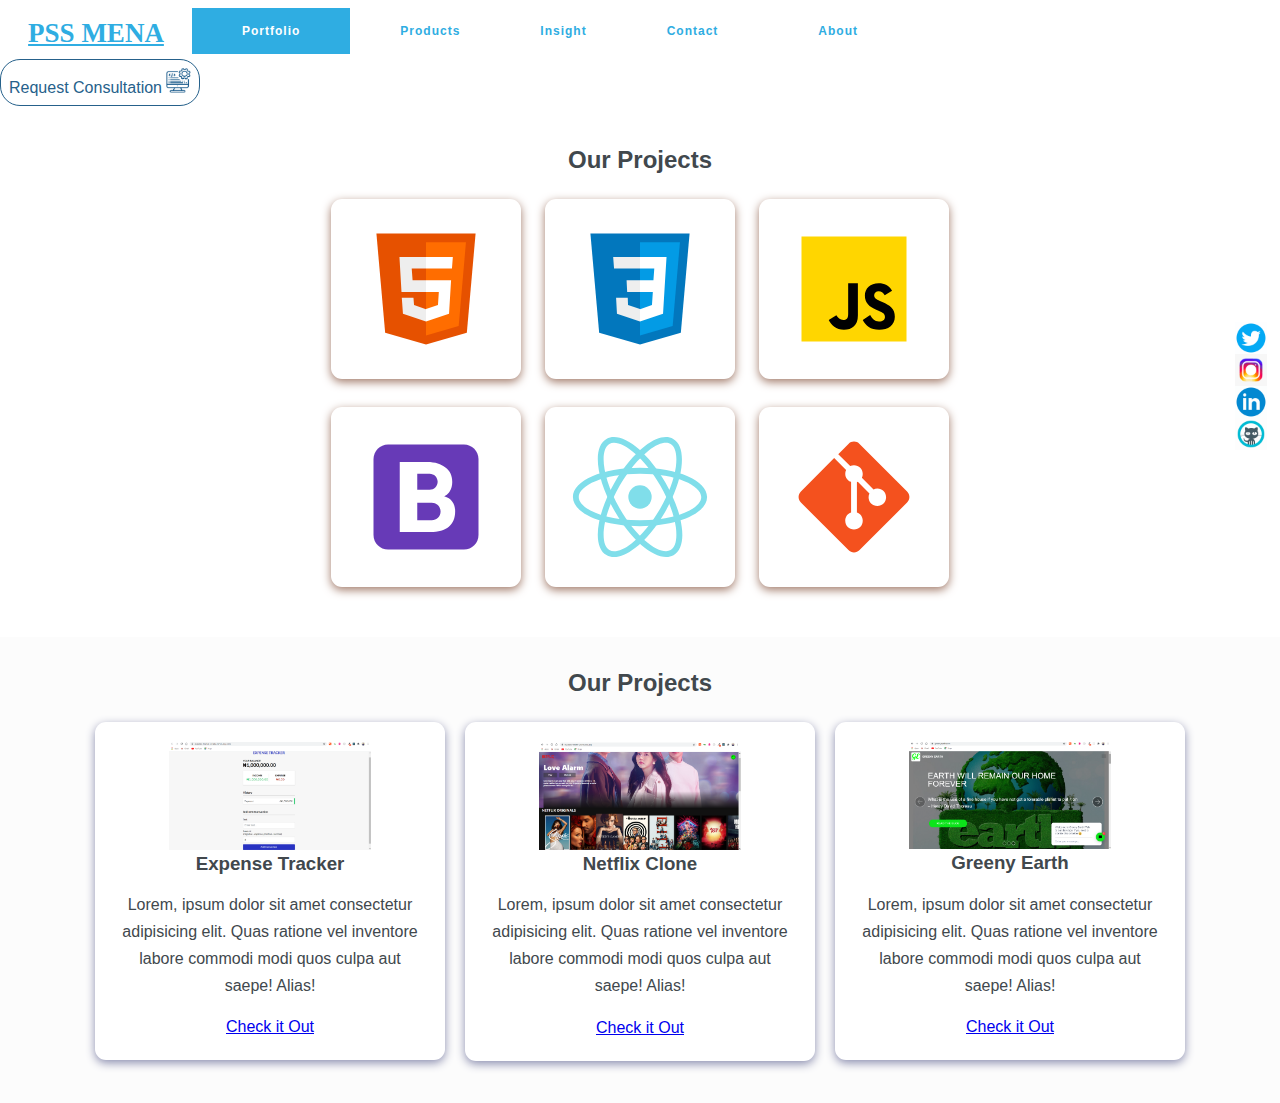
<file: index.html>
<html lang="en">
<head>
    <meta charset="UTF-8">
    <meta name="viewport" content="width=device-width, initial-scale=1.0">
    <script src="https://code.jquery.com/jquery-3.5.1.min.js"></script>
    <link rel="stylesheet" href="assets/css/styles.css" />

    <title>Document</title>
    <style>
       
/* body{
  background:#2fade2;
} */
header{ 
  position:relative;
  width:100%;
  background:#fff;
}
.logo{
  position:relative;
  z-index:123;
  padding:10px;
  font:18px verdana;
  color:#000;
  float:left;
  width:15%;
  text-align: center;
}
.logo a{color:#2fade2;}
nav{
  position:relative;
  width: 100%;
  margin:0 auto;
}
#pn_menu,#pn_menu ul,#pn_menu ul li,#pn_menu ul li a,#pn_menu #head-mobile{
  border:0;list-style:none;line-height:1;display:block;position:relative;
  -webkit-box-sizing:border-box;-moz-box-sizing:border-box;
  box-sizing:border-box;
}
#pn_menu:after,#pn_menu > ul:after{ content:".";display:block;clear:both;visibility:hidden;line-height:0;height:0;
}
#pn_menu #head-mobile{display:none}
#pn_menu{
  font-family:sans-serif;
  background:#fff;
}
#pn_menu > ul > li{float:left}
#pn_menu > ul > li > a{
  padding:17px 50px;
  font-size:12px;
  letter-spacing:1px;
  text-decoration:none;
  color: #2fade2;
  font-weight:700;
}
#pn_menu > ul > li:hover > a,#pn_menu ul li.active a{color:#fff}
#pn_menu > ul > li:hover,#pn_menu ul li.active:hover,
#pn_menu ul li.active,#pn_menu ul li.has-sub.active:hover {
  background: #2fade2 !important;
  -webkit-transition:background .3s ease;
  -ms-transition:background .3s ease;
  transition:background .3s ease;
}
#pn_menu > ul > li.has-sub > a{padding-right:30px}
/* #pn_menu > ul > li.has-sub > a:after {
  position:absolute;top:22px;right:11px;width:8px;height:2px;
  display:block;background:#ddd;content:''
}
#pn_menu > ul > li.has-sub > a:before{
  position:absolute;top:19px;right:14px;display:block;width:2px;
  height:8px;background:#ddd;content:'';-webkit-transition:all .25s ease;
  -ms-transition:all .25s ease;transition:all .25s ease
} */
#pn_menu > ul > li.has-sub:hover > a:before{top:23px;height:0}
#pn_menu ul ul{position:absolute;left:-9999px}
#pn_menu ul ul li{
  height:0;
  -webkit-transition:all .25s ease;
  -ms-transition:all .25s ease;
  background: #fff;
  transition:all .25s ease
}
#pn_menu ul ul li:hover{}
#pn_menu li:hover > ul{left:auto}
#pn_menu li:hover > ul > li{
  height:auto;
  /* height:35px  */
}
#pn_menu ul ul ul{margin-left:100%;top:0}
#pn_menu ul ul li a{
  border-bottom:1px solid rgba(150,150,150,0.15);
  padding:11px 15px;
  /* width:170px;  */
  font-size:12px;
  text-decoration:none;
  color: #000;
  font-weight:400;
}
#pn_menu ul ul li:last-child > a,#pn_menu ul ul li.last-item > a{ 
  border-bottom:0 
}
#pn_menu ul ul li:hover > a,#pn_menu ul ul li a:hover {
  color:#000;
}
#pn_menu ul ul li.has-sub > a:after{position:absolute;top:16px;right:11px;width:8px;height:2px;display:block;background:#ddd;content:''}
#pn_menu ul ul li.has-sub > a:before{position:absolute;top:13px;right:14px;display:block;width:2px;height:8px;background:#ddd;content:'';-webkit-transition:all .25s ease;-ms-transition:all .25s ease;transition:all .25s ease}
#pn_menu ul ul > li.has-sub:hover > a:before{top:17px;height:0}
#pn_menu ul ul li.has-sub:hover,#pn_menu ul li.has-sub ul li.has-sub ul li:hover{background:#363636;}
#pn_menu ul ul ul li.active a{border-left:1px solid #333}
#pn_menu > ul > li.has-sub > ul > li.active > a,#pn_menu > ul ul > li.has-sub > ul > li.active> a{border-top:1px solid #333}

@media screen and (max-width:1000px){
.logo{position:absolute;top:0;left: 0;width:100%;height:46px;text-align:center;padding:10px 0 0 0 ;float:none}
.logo2{display:none}
nav{width:100%;}
#pn_menu{width:100%}
#pn_menu ul{width:100%;display:none}
#pn_menu ul li{width:100%;border-top:1px solid #9e9e9e42}
#pn_menu ul li:hover{background:#363636;}
#pn_menu ul ul li,#pn_menu li:hover > ul > li{height:auto}
#pn_menu ul li a,#pn_menu ul ul li a{width:100%;border-bottom:0}
#pn_menu > ul > li{float:none}
#pn_menu ul ul li a{padding-left:25px}
#pn_menu ul ul li{background:#333!important;}
#pn_menu ul ul li:hover{background:#363636!important}
#pn_menu ul ul ul li a{padding-left:35px}
#pn_menu ul ul li a{color:#ddd;background:none}
#pn_menu ul ul li:hover > a,#pn_menu ul ul li.active > a{color:#fff}
#pn_menu ul ul,#pn_menu ul ul ul{
  position:relative;left:0;width:100%;margin:0;text-align:left
}
#pn_menu > ul > li.has-sub > a:after,#pn_menu > ul > li.has-sub > a:before,#pn_menu ul ul > li.has-sub > a:after,#pn_menu ul ul > li.has-sub > a:before{display:none}
#pn_menu #head-mobile{display:block;padding:23px;color:#ddd;font-size:12px;font-weight:700}
.button{width:55px;height:46px;position:absolute;right:0;top:0;cursor:pointer;z-index: 12399994;}
.button:after{position:absolute;top:22px;right:20px;display:block;height:4px;width:20px;border-top:2px solid #dddddd;border-bottom:2px solid #dddddd;content:''}
.button:before{-webkit-transition:all .3s ease;-ms-transition:all .3s ease;transition:all .3s ease;position:absolute;top:16px;right:20px;display:block;height:2px;width:20px;background:#ddd;content:''}
.button.menu-opened:after{-webkit-transition:all .3s ease;-ms-transition:all .3s ease;transition:all .3s ease;top:23px;border:0;height:2px;width:19px;background:#fff;-webkit-transform:rotate(45deg);-moz-transform:rotate(45deg);-ms-transform:rotate(45deg);-o-transform:rotate(45deg);transform:rotate(45deg)}
.button.menu-opened:before{top:23px;background:#fff;width:19px;-webkit-transform:rotate(-45deg);-moz-transform:rotate(-45deg);-ms-transform:rotate(-45deg);-o-transform:rotate(-45deg);transform:rotate(-45deg)}
#pn_menu .submenu-button{position:absolute;z-index:99;right:0;top:0;display:block;border-left:1px solid #9e9e9e42;height:46px;width:46px;cursor:pointer}
#pn_menu .submenu-button.submenu-opened{background:#262626}
#pn_menu ul ul .submenu-button{height:34px;width:34px}
#pn_menu .submenu-button:after{position:absolute;top:22px;right:19px;width:8px;height:2px;display:block;background:#9e9e9e42;content:''}
#pn_menu ul ul .submenu-button:after{top:15px;right:13px}
#pn_menu .submenu-button.submenu-opened:after{background:#fff}
#pn_menu .submenu-button:before{position:absolute;top:19px;right:22px;display:block;width:2px;height:8px;background:#9e9e9e42;content:''}
#pn_menu ul ul .submenu-button:before{top:12px;right:16px}
#pn_menu .submenu-button.submenu-opened:before{display:none}
#pn_menu ul ul ul li.active a{border-left:none}
#pn_menu > ul > li.has-sub > ul > li.active > a,#pn_menu > ul ul > li.has-sub > ul > li.active > a{border-top:none}
}

















@media only screen and (max-width: 767px){
.dslc-col, .dslc-no-columns-spacing .dslc-col {
    margin-bottom: 0px !important;
}}
@media only screen and (max-width: 767px){
.dslc-col, .dslc-no-columns-spacing .dslc-col {
    width: 100%;
    margin: 0;
    margin-bottom: 30px;
    min-width: 0px;
}}
.dslc-first-col {
    clear: both;
}
.dslc-4-col {
    width: 31.91489%;
}
.dslc-col {
    display: block;
    float: left;
    margin-right: 2.12766%;
    min-height: 1px;
}
div, dl, dt, dd, ul, ol, li, h1, h2, h3, h4, h5, h6, pre, form, p, blockquote, th, td {
    margin: 0;
    padding: 0;
}
*, *:before, *:after {
    box-sizing: border-box;
}
user agent stylesheet
div {
    display: block;
}
.site {
    font-size: 17px;
}
body, body .dslc-module-front {
    font-family: 'Rubik', Helvetica,Arial,'DejaVu Sans','Liberation Sans',Freesans,sans-serif;
    line-height: 27px;
    font-weight: 300;
    color: rgb(65, 72, 77);
}





.bootstrap_style_drophead_search {
    padding: 0.5rem;
    background-color: white;
    color: #26618B;
    border-color: #26618B;
    font-weight: 400;
    text-align: center;
    font-size: 1rem;
    border-radius: 20px;
    border: 0.5px solid #26618B;
}



.bootstrap_style_drophead_search:hover {
    padding: 0.5rem;
    background-color:  #26618B;
    color: white;
    border-color: #26618B;
    font-weight: 400;
    text-align: center;
    font-size: 1rem;
    border-radius: 20px;
    border: 0.5px solid #26618B;
}



    </style>
</head>
<body>
   <header>
  <nav id='pn_menu'>
    <div class="logo">
      <a href="/">
        <h2>PSS MENA</h2>
<!--         <img src="images/logo.png" alt="" title="" width="100" /> -->
      </a>
    </div>
    <div id="head-mobile"></div>
    <div class="button"></div>
    
    <ul class="main_menu" style="margin-top: 0.5rem;">

      <li class='active'><a href='#'>Portfolio</a></li>
      <li>
        <a href='#'>Products</a>
        <ul>
          <li>
            <a href='#'>Consumer spending up; business investment and exports downConsumer spending up; business investment and exports downConsumer spending up; business investment and exports downConsumer spending up; business investment and exports downConsumer spending up; business investment and exports down</a>
          </li>
          <!-- <li><a href='#'>Product 2</a>
                 <ul>
                    <li><a href='#'>Sub Product</a></li>
                    <li><a href='#'>Sub Product</a></li>
                 </ul>
              </li> -->
        </ul>
      </li>
      <li>
        <a href='#'>Insight</a>
        <ul>
          <li>
            <a href='#'>Consumer spending up; business investment and exports downConsumer spending up; business investment and exports downConsumer spending up; business investment and exports downConsumer spending up; business investment and exports downConsumer spending up; business investment and exports down</a>
          </li>
        </ul>
      </li>
      <li><a href='#'>Contact</a></li>
      <li><a href='#'>About</a></li>
    </ul>
  </nav>
</header>





<button class="bootstrap_style_drophead_search">
    Request Consultation
    <!-- <svg xmlns="http://www.w3.org/2000/svg" width="16" height="16" fill="currentColor" class="bi bi-search-heart" viewBox="0 0 16 16">
        <path d="M6.5 4.482c1.664-1.673 5.825 1.254 0 5.018-5.825-3.764-1.664-6.69 0-5.018Z"></path>
        <path d="M13 6.5a6.471 6.471 0 0 1-1.258 3.844c.04.03.078.062.115.098l3.85 3.85a1 1 0 0 1-1.414 1.415l-3.85-3.85a1.007 1.007 0 0 1-.1-.115h.002A6.5 6.5 0 1 1 13 6.5ZM6.5 12a5.5 5.5 0 1 0 0-11 5.5 5.5 0 0 0 0 11Z"></path>
    </svg> -->


    <img src="assets/images/butimage.png" alt="" height="25" width="25" title="">
</button>



<section class="skills" id="skills">
    <h2 class="skill-header">Our Projects</h2>

    <div class="skills-wrapper">
      <div class="first-set animate__animated animate__pulse">
        <img
          src="assets/icons/icons8-html-5.svg"
          alt=""
          loading="lazy"
          class="icon icon-card"
        />
        <img
          src="assets/icons/icons8-css3.svg"
          alt=""
          loading="lazy"
          class="icon icon-card"
        />
        <img
          src="assets/icons/icons8-javascript.svg"
          alt=""
          loading="lazy"
          class="icon icon-card"
        />
      </div>

      <div class="second-set animate__animated animate__pulse">
        <img
          src="assets/icons/icons8-bootstrap.svg"
          alt=""
          loading="lazy"
          class="icon icon-card"
        />
        <img
          src="assets/icons/icons8-react-native.svg"
          alt=""
          loading="lazy"
          class="icon icon-card"
        />
        <a href="https://www.linkedin.com/in/ahmed-elsherif-275357120/">
        <img
          src="assets/icons/icons8-git.svg"
          alt=""
          loading="lazy"
          class="icon icon-card"
        />
        </a>
      </div>
    </div>
  </section>

  <!-- Projects section -->
  <section class="projects" id="projects">
    <h2 class="projects-title">Our Projects</h2>
    <div class="projects-container">
      <div class="project-container project-card">
        <img
          src="assets/images/expenseTracker.png"
          alt="expense-tracker"
          loading="lazy"
          class="project-pic"
        />
        <h3 class="project-title">Expense Tracker</h3>
        <p class="project-details">
          Lorem, ipsum dolor sit amet consectetur adipisicing elit. Quas
          ratione vel inventore labore commodi modi quos culpa aut saepe!
          Alias!
        </p>
        <a href="#" target="_blank" class="project-link">Check it Out</a>
      </div>
      <div class="project-container project-card">
        <img
          src="assets/images/netflixClone.png"
          alt="netflic-clone"
          loading="lazy"
          class="project-pic"
        />
        <h3 class="project-title">Netflix Clone</h3>
        <p class="project-details">
          Lorem, ipsum dolor sit amet consectetur adipisicing elit. Quas
          ratione vel inventore labore commodi modi quos culpa aut saepe!
          Alias!
        </p>
        <a href="#" target="_blank" class="project-link">Check it Out</a>
      </div>
      <div class="project-container project-card">
        <img
          src="assets/images/greenyEarth.png"
          alt="greeny-earth"
          loading="lazy"
          class="project-pic"
        />
        <h3 class="project-title">Greeny Earth</h3>
        <p class="project-details">
          Lorem, ipsum dolor sit amet consectetur adipisicing elit. Quas
          ratione vel inventore labore commodi modi quos culpa aut saepe!
          Alias!
        </p>
        <a href="#" target="_blank" class="project-link">Check it Out</a>
      </div>
    </div>
  </section>







  
<div class="socials">
    <a href="#" target="_blank"
      ><img
        src="assets/icons/icons8-twitter-circled.gif"
        alt="Twitter"
        loading="lazy"
        class="socicon"
    /></a>
    <a href="https://www.instagram.com/ahmed_oranos/" target="_blank"
      ><img
        src="assets/icons/icons8-instagram.gif"
        alt="Instagram"
        loading="lazy"
        class="socicon"
    /></a>
    <a href="#" target="_blank"
      ><img
        src="assets/icons/icons8-linkedin-circled.gif"
        alt="Linkedin"
        loading="lazy"
        class="socicon"
    />
    </a>
    <a href="https://www.linkedin.com/in/ahmed-elsherif-275357120/" target="_blank"
      ><img src="assets/icons/icons8-github.gif" alt="Github" class="socicon"
    />
    </a>
  </div>























<script>
    (function($) {
$.fn.menumaker = function(options) {
var pn_menu = $(this), settings = $.extend({
 format: "dropdown",
 sticky: false
}, options);
return this.each(function() {
 $(this).find(".button").on('click', function(){
   $(this).toggleClass('menu-opened');
   var mainmenu = $(this).next('ul');
   if (mainmenu.hasClass('open')) {
     mainmenu.slideToggle().removeClass('open');
   }
   else {
     mainmenu.slideToggle().addClass('open');
     if (settings.format === "dropdown") {
       mainmenu.find('ul').show();
     }
   }
 });
 pn_menu.find('li ul').parent().addClass('has-sub');
multiTg = function() {
   pn_menu.find(".has-sub").prepend('<span class="submenu-button"></span>');
   pn_menu.find('.submenu-button').on('click', function() {
     $(this).toggleClass('submenu-opened');
     if ($(this).siblings('ul').hasClass('open')) {
       $(this).siblings('ul').removeClass('open').slideToggle();
     }
     else {
       $(this).siblings('ul').addClass('open').slideToggle();
     }
   });
 };
 if (settings.format === 'multitoggle') multiTg();
 else pn_menu.addClass('dropdown');
 if (settings.sticky === true) pn_menu.css('position', 'fixed');
resizeFix = function() {
var mediasize = 1000;
   if ($( window ).width() > mediasize) {
     pn_menu.find('ul').show();
   }
   if ($(window).width() <= mediasize) {
     pn_menu.find('ul').hide().removeClass('open');
   }
 };
 resizeFix();
 return $(window).on('resize', resizeFix);
});
};
})(jQuery);

(function($){
$(document).ready(function(){
$("#pn_menu").menumaker({
 format: "multitoggle"
});
});
})(jQuery);


</script>
</body>
</html>
</file>
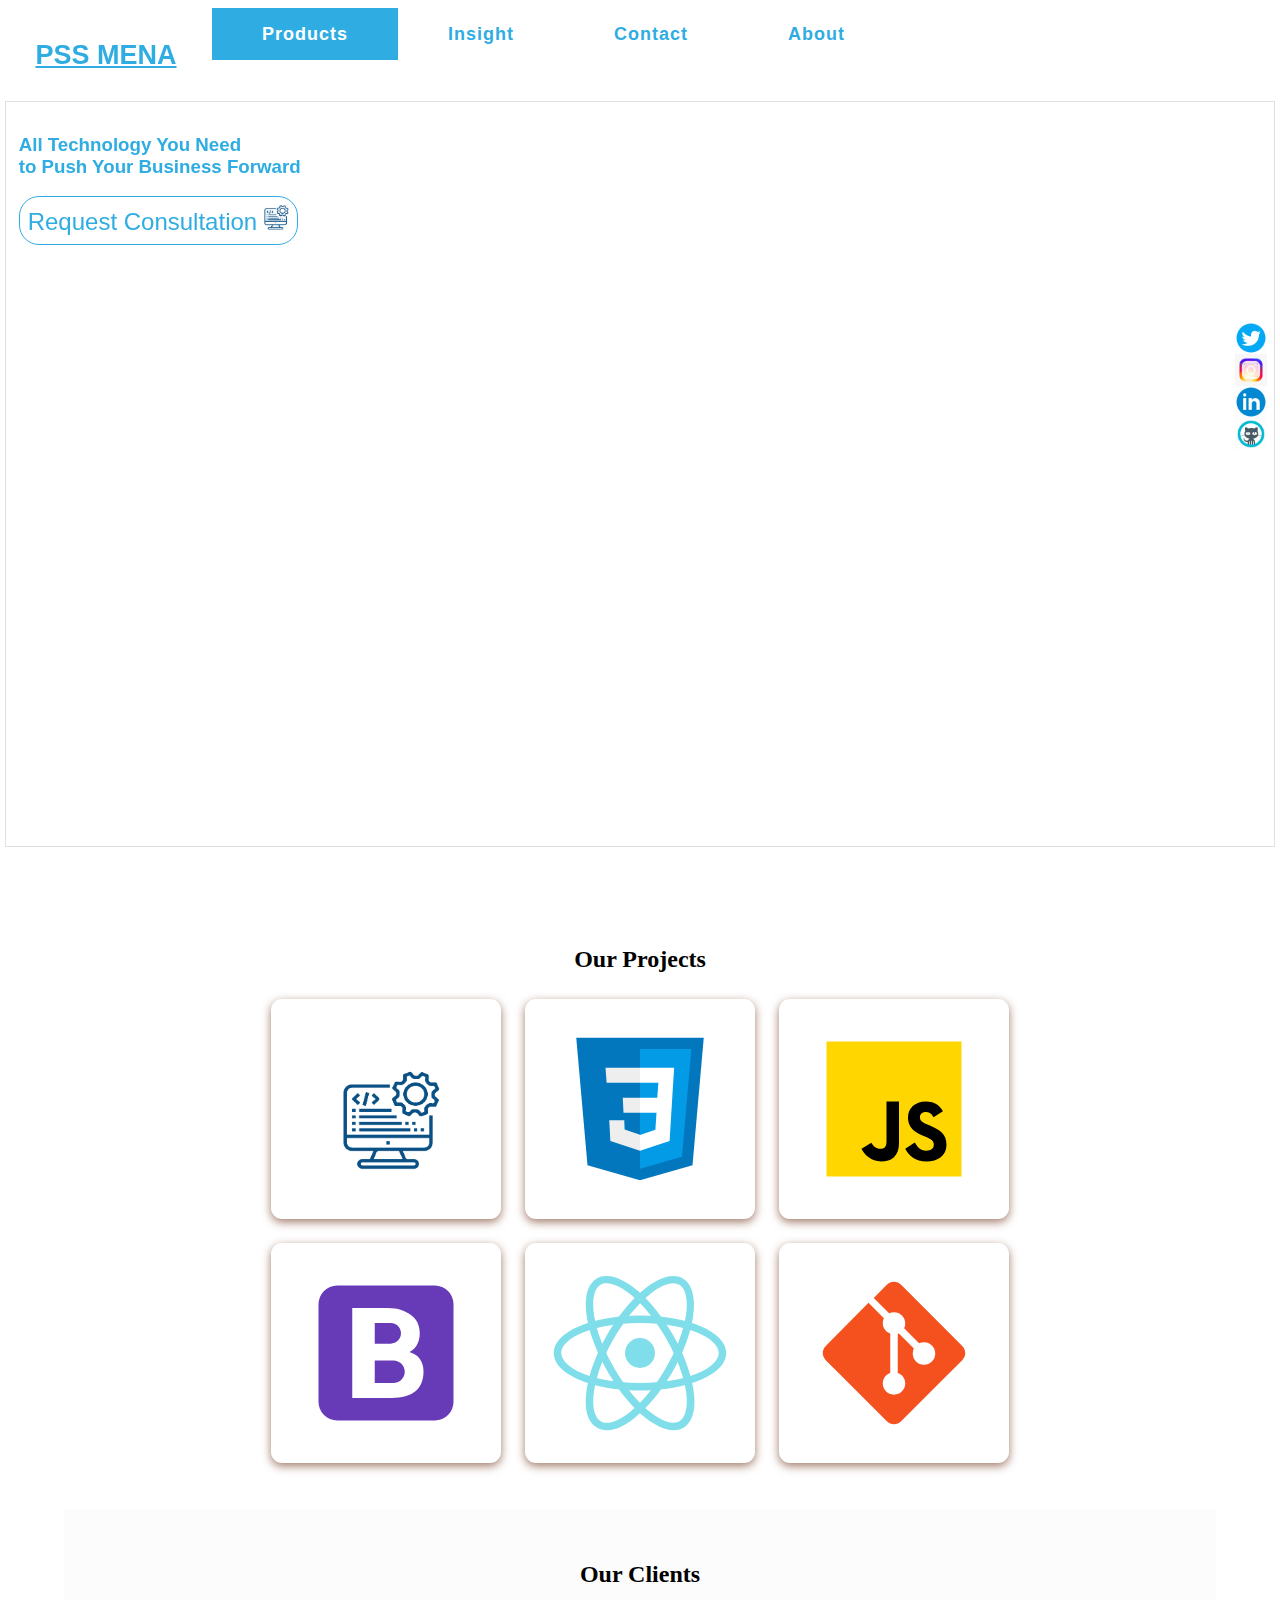
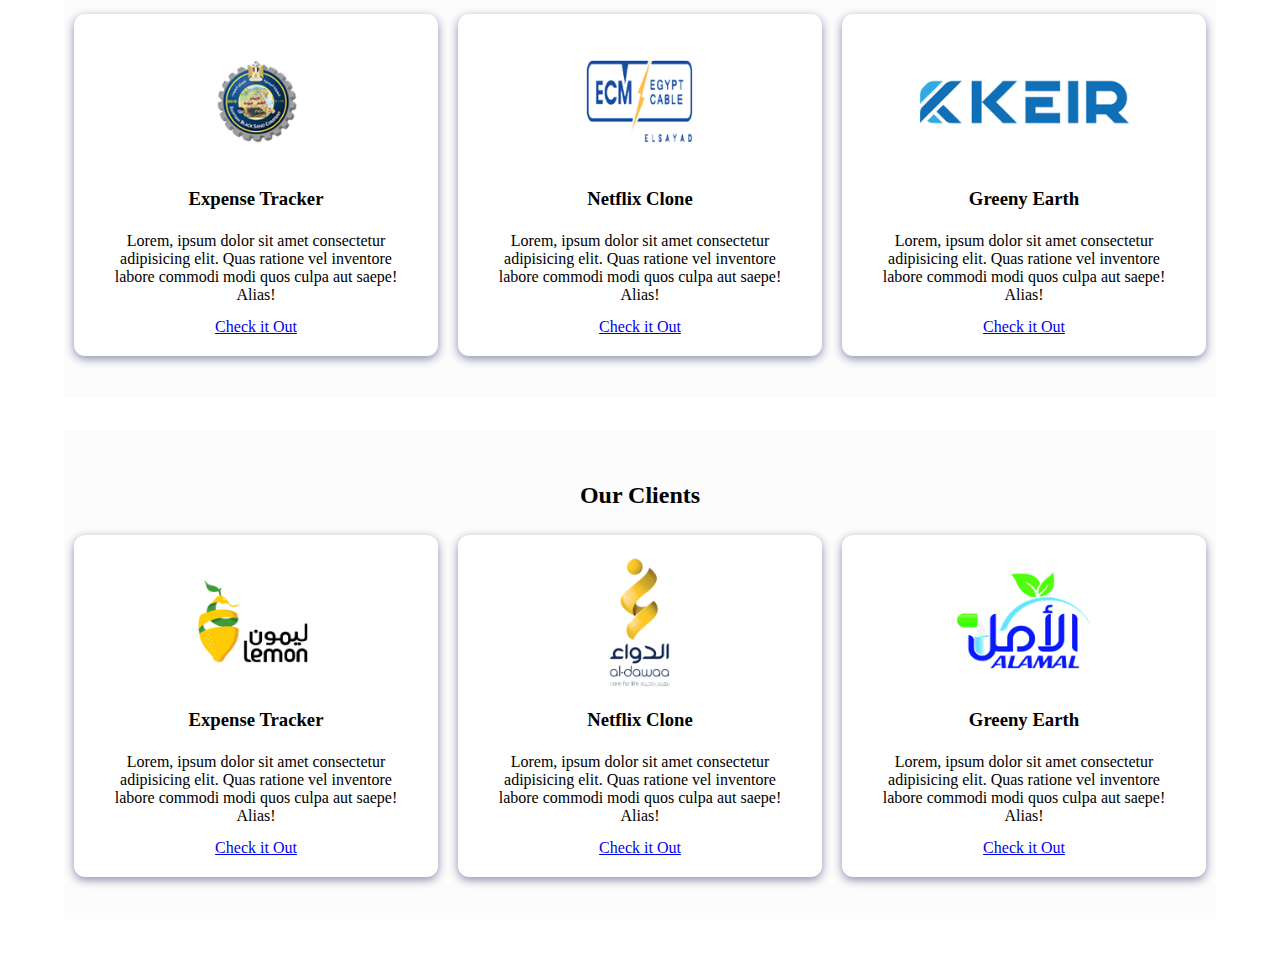
<file: maindiv.html>
<html lang="en">
<head>
    <meta charset="UTF-8">
    <meta name="viewport" content="width=device-width, initial-scale=1.0">
    <title>Document</title>
    <link rel="stylesheet" href="https://maxcdn.bootstrapcdn.com/bootstrap/4.0.0-beta.2/css/bootstrap.min.css" 
    integrity="sha384-PsH8R72JQ3SOdhVi3uxftmaW6Vc51MKb0q5P2rRUpPvrszuE4W1povHYgTpBfshb" 
    crossorigin="anonymous">
    <script src="https://code.jquery.com/jquery-3.5.1.min.js"></script>
    <!-- <link rel="stylesheet" href="assets/css/styles.css" /> -->
    <style>
/*Code for scrolling effect*/
body {
  margin: 0;
}
.sample-header {
  position: fixed;
  left: 0;
  top: 6rem;
  width: 100%;
}
.sample-header::before {
  content: "";
  position: absolute;
  top: 0;
  right: 0;
  bottom: 0;
  left: 0;
  background-color: white;
  opacity: 0.3;
}
.sample-header-section {
  position: relative;
  padding: 1% 0 1%;
  max-width: 100%;
margin: 5px;
  color: white;
  font-family: "Montserrat", sans-serif;
  border:1px solid rgba(0,0,0,.125);

}
.give_image
{
    background-image: url("https://www.dbsmena.com/wp-content/uploads/Homepagebanner.png");
    background-size: contain;
    background-repeat: no-repeat;
}
.sample-section-wrap {
  position: relative;
  background-color: white;
}
.sample-section {
  position: relative;
  max-width: 90%;
  margin-left: auto;
  margin-right: auto;
  padding: 40px;
}
/*End of scrolling effect*/

header{ 
  position:relative;
  width:100%;
  background:#fff;
}
.logo{
  position:relative;
  z-index:123;
  padding:10px;
  font:18px verdana;
  color:#000;
  float:left;
  width:15%;
  text-align: center;
}
.logo a{color:#2fade2;}
nav{
  position:relative;
  width: 100%;
  margin:0 auto;
}
#pn_menu,#pn_menu ul,#pn_menu ul li,#pn_menu ul li a,#pn_menu #head-mobile
{
  border:0;list-style:none;line-height:1;display:block;position:relative;
  -webkit-box-sizing:border-box;-moz-box-sizing:border-box;
  box-sizing:border-box;
}
#pn_menu:after,#pn_menu > ul:after
{ content:".";display:block;clear:both;visibility:hidden;line-height:0;height:0;
}
#pn_menu #head-mobile{display:none}
#pn_menu{
  font-family:sans-serif;
  background:#fff;
}
#pn_menu > ul > li{float:left}




/* a tag style*/

#pn_menu > ul > li > a{
  padding:17px 50px;
  font-size:18px;
  letter-spacing:1px;
  text-decoration:none;
  color: #2fade2;
  font-weight:700;
}









#pn_menu > ul > li:hover > a,#pn_menu ul li.active a{color:#fff}
#pn_menu > ul > li:hover,#pn_menu ul li.active:hover,
#pn_menu ul li.active,#pn_menu ul li.has-sub.active:hover {
  background: #2fade2 !important;
  -webkit-transition:background .3s ease;
  -ms-transition:background .3s ease;
  transition:background .3s ease;
}
#pn_menu > ul > li.has-sub > a{padding-right:30px}
/* #pn_menu > ul > li.has-sub > a:after {
  position:absolute;top:22px;right:11px;width:8px;height:2px;
  display:block;background:#ddd;content:''
}
#pn_menu > ul > li.has-sub > a:before{
  position:absolute;top:19px;right:14px;display:block;width:2px;
  height:8px;background:#ddd;content:'';-webkit-transition:all .25s ease;
  -ms-transition:all .25s ease;transition:all .25s ease
} */
#pn_menu > ul > li.has-sub:hover > a:before{top:23px;height:0}
#pn_menu ul ul{position:absolute;left:-9999px}
#pn_menu ul ul li{
  height:0;
  -webkit-transition:all .25s ease;
  -ms-transition:all .25s ease;
  background: #fff;
  transition:all .25s ease
}
#pn_menu ul ul li:hover{}
#pn_menu li:hover > ul{left:auto}
#pn_menu li:hover > ul > li{
  height:auto;
  /* height:35px  */
}
#pn_menu ul ul ul{margin-left:100%;top:0}
#pn_menu ul ul li a{
  border-bottom:1px solid rgba(150,150,150,0.15);
  padding:11px 15px;
  /* width:170px;  */
  font-size:12px;
  text-decoration:none;
  color: #000;
  font-weight:400;
}
#pn_menu ul ul li:last-child > a,#pn_menu ul ul li.last-item > a{ 
  border-bottom:0 
}
#pn_menu ul ul li:hover > a,#pn_menu ul ul li a:hover 
{
  color:#000;
}
#pn_menu ul ul li.has-sub > a:after{position:absolute;top:16px;right:11px;width:8px;height:2px;display:block;background:#ddd;content:''}
#pn_menu ul ul li.has-sub > a:before{position:absolute;top:13px;right:14px;display:block;width:2px;height:8px;background:#ddd;content:'';-webkit-transition:all .25s ease;-ms-transition:all .25s ease;transition:all .25s ease}
#pn_menu ul ul > li.has-sub:hover > a:before{top:17px;height:0}
#pn_menu ul ul li.has-sub:hover,#pn_menu ul li.has-sub ul li.has-sub ul li:hover{background:#363636;}
#pn_menu ul ul ul li.active a{border-left:1px solid #333}
#pn_menu > ul > li.has-sub > ul > li.active > a,#pn_menu > ul ul > li.has-sub > ul > li.active> a{border-top:1px solid #333}

@media screen and (max-width:1000px){
.logo{position:absolute;top:0;left: 0;width:100%;height:46px;text-align:center;padding:10px 0 0 0 ;float:none}
.logo2{display:none}
nav{width:100%;}
#pn_menu{width:100%}
#pn_menu ul{width:100%;display:none}
#pn_menu ul li{width:100%;border-top:1px solid #9e9e9e42}
#pn_menu ul li:hover{background:#363636;}
#pn_menu ul ul li,#pn_menu li:hover > ul > li{height:auto}
#pn_menu ul li a,#pn_menu ul ul li a{width:100%;border-bottom:0}
#pn_menu > ul > li{float:none}
#pn_menu ul ul li a{padding-left:25px}
#pn_menu ul ul li{background:#333!important;}
#pn_menu ul ul li:hover{background:#363636!important}
#pn_menu ul ul ul li a{padding-left:35px}
#pn_menu ul ul li a{color:#ddd;background:none}
#pn_menu ul ul li:hover > a,#pn_menu ul ul li.active > a{color:#fff}
#pn_menu ul ul,#pn_menu ul ul ul{
  position:relative;left:0;width:100%;margin:0;text-align:left
}
#pn_menu > ul > li.has-sub > a:after,#pn_menu > ul > li.has-sub > a:before,#pn_menu ul ul > li.has-sub > a:after,#pn_menu ul ul > li.has-sub > a:before{display:none}
#pn_menu #head-mobile{display:block;padding:23px;color:#ddd;font-size:12px;font-weight:700}
.button{width:55px;height:46px;position:absolute;right:0;top:0;cursor:pointer;z-index: 12399994;}
.button:after{position:absolute;top:22px;right:20px;display:block;height:4px;width:20px;border-top:2px solid #dddddd;border-bottom:2px solid #dddddd;content:''}
.button:before{-webkit-transition:all .3s ease;-ms-transition:all .3s ease;transition:all .3s ease;position:absolute;top:16px;right:20px;display:block;height:2px;width:20px;background:#ddd;content:''}
.button.menu-opened:after{-webkit-transition:all .3s ease;-ms-transition:all .3s ease;transition:all .3s ease;top:23px;border:0;height:2px;width:19px;background:#fff;-webkit-transform:rotate(45deg);-moz-transform:rotate(45deg);-ms-transform:rotate(45deg);-o-transform:rotate(45deg);transform:rotate(45deg)}
.button.menu-opened:before{top:23px;background:#fff;width:19px;-webkit-transform:rotate(-45deg);-moz-transform:rotate(-45deg);-ms-transform:rotate(-45deg);-o-transform:rotate(-45deg);transform:rotate(-45deg)}
#pn_menu .submenu-button{position:absolute;z-index:99;right:0;top:0;display:block;border-left:1px solid #9e9e9e42;height:46px;width:46px;cursor:pointer}
#pn_menu .submenu-button.submenu-opened{background:#262626}
#pn_menu ul ul .submenu-button{height:34px;width:34px}
#pn_menu .submenu-button:after{position:absolute;top:22px;right:19px;width:8px;height:2px;display:block;background:#9e9e9e42;content:''}
#pn_menu ul ul .submenu-button:after{top:15px;right:13px}
#pn_menu .submenu-button.submenu-opened:after{background:#fff}
#pn_menu .submenu-button:before{position:absolute;top:19px;right:22px;display:block;width:2px;height:8px;background:#9e9e9e42;content:''}
#pn_menu ul ul .submenu-button:before{top:12px;right:16px}
#pn_menu .submenu-button.submenu-opened:before{display:none}
#pn_menu ul ul ul li.active a{border-left:none}
#pn_menu > ul > li.has-sub > ul > li.active > a,#pn_menu > ul ul > li.has-sub > ul > li.active > a{border-top:none}
}




/* Social buttons */
.socials {
  display: flex;
  flex-direction: column;
  position: fixed;
  right: 1%;
  bottom: 50%;
}

.socicon {
  width: 2rem;
  height: 2rem;
}
/* Social button ends */


/* Projects section */

:root {
  --font-family: "Roboto", sans-serf;
  --normal-font: 400;
  --bold-font: 700;
  --bolder-font: 900;
  --bg-color: #fcfcfc;
  --primary-color: #4756df;
  --secondary-color: #ff7235;
  --primary-shadow: #8b8eaf;
  --secondary-shadow: #a17a69;
  --bottom-margin: 0.5rem;
  --bottom-margin-2: 1rem;
  --line-height: 1.7rem;
  --transition: 0.3s;
}
/* Projects section */
.projects {
  background-color: var(--bg-color);
  padding: 32px 0;
  margin-top: 2rem;
}

.project-pic {
  width: 65%;
  height: 60%;
}

.projects-container {
  display: flex;
  align-items: center;
  justify-content: center;
}

.projects-title {
  text-align: center;
  margin-bottom: 1rem;
}

.project-container {
  text-align: center;
  width: 21.875rem;
  padding: 1rem;
}

.project-container p {
  padding: 0.4rem;
}

.project-title {
  margin-bottom: var(--bottom-margin);
}

.project-details {
  margin-bottom: var(--bottom-margin);
}



.project-card {
  background-color: #fff;
  border-radius: 11px;
  box-shadow: 0 3px 10px var(--primary-shadow);
  padding: 20px;
  margin: 10px;
}

/* Projects section ends */


/* Skills section */
.skills {
  max-width: 68.75rem;
  margin: auto;
  text-align: center;
  margin-top: 2.5rem;
}

.skill-header {
  margin-bottom: 1rem;
}

.skills-wrapper img {
  padding: 1.25rem;
}

.icon {
  width: 11.875rem;
  height: 11.25rem;
}
.icon-card {
  background-color: #fff;
  border-radius: 11px;
  box-shadow: 0 3px 10px var(--secondary-shadow);
  padding: 20px;
  margin: 10px;
}
/* Skills section ends */




.giveborder
{
    border: ;
}



.bootstrap_style_drophead_search {
    padding: 0.5rem;
    background-color: white;
    color: #2fade2;
    border-color: #2fade2;
    font-weight: 400;
    text-align: center;
    font-size: 1.5rem;
    border-radius: 20px;
    border: 1px solid #2fade2;
}



.bootstrap_style_drophead_search:hover {
    padding: 0.5rem;
    background-color:  #2fade2;
    color: white;
    border-color: #2fade2;
    font-weight: 400;
    text-align: center;
    font-size: 1.5rem;
    border-radius: 20px;
    border: 1px solid #2fade2;;
    cursor: pointer;
}




    </style>
</head>
<body>

  <header class="giveborder">
  <nav id='pn_menu' class="giveborder">
    <div class="logo giveborder">
      <a href="/">
        <h2 style="font-weight: bold;font-family: 'Segoe UI', Tahoma, Geneva, Verdana, sans-serif;">PSS MENA</h2>
<!--         <img src="images/logo.png" alt="" title="" width="100" /> -->
      </a>
    </div>
    <div id="head-mobile"></div>
    <div class="button"></div>
    
    <ul class="main_menu giveborder" style="margin-top: 0.5rem;">
      <li class='active'><a href='#'>Products</a></li>
      <li>
        <a href='#'>Insight</a>
        <ul>
          <li>
            <a href='#'>Consumer spending up; business investment and exports downConsumer spending up; business investment and exports downConsumer spending up; business investment and exports downConsumer spending up; business investment and exports downConsumer spending up; business investment and exports down</a>
          </li>
          <!-- <li><a href='#'>Product 2</a>
                 <ul>
                    <li><a href='#'>Sub Product</a></li>
                    <li><a href='#'>Sub Product</a></li>
                 </ul>
              </li> -->
        </ul>
      </li>
      <li><a href='#'>Contact</a></li>
      <li><a href='#'>About</a></li>
    </ul>
  </nav>
</header>


    <div class="sample-header">
        <div class="sample-header-section" style="">
            <div class="row" style="margin: auto;height: 700px;width: 98%;">
                   <div class="col pt-5 pl-5 text-center">
                        <h3 class="mt-5" style="color: #2fade2;font-weight: bold;text-shadow: none;">
                            All Technology You Need 
                            <br>
                            to Push  Your Business Forward
                        </h3>

                        <button class="bootstrap_style_drophead_search mt-5">
                            Request Consultation
                            <!-- <svg xmlns="http://www.w3.org/2000/svg" width="16" height="16" fill="currentColor" class="bi bi-search-heart" viewBox="0 0 16 16">
                                <path d="M6.5 4.482c1.664-1.673 5.825 1.254 0 5.018-5.825-3.764-1.664-6.69 0-5.018Z"></path>
                                <path d="M13 6.5a6.471 6.471 0 0 1-1.258 3.844c.04.03.078.062.115.098l3.85 3.85a1 1 0 0 1-1.414 1.415l-3.85-3.85a1.007 1.007 0 0 1-.1-.115h.002A6.5 6.5 0 1 1 13 6.5ZM6.5 12a5.5 5.5 0 1 0 0-11 5.5 5.5 0 0 0 0 11Z"></path>
                            </svg> -->
                            <img src="assets/images/butimage.png" alt="" height="25" width="25" title="">
                        </button>
                    </div>
                   <div class="col give_image">
        
                   </div>
            </div>
        </div>
      </div>


      <div class="sample-section-wrap">
        <div class="sample-section">

        <section class="skills" id="skills">
            <h2 class="skill-header">Our Projects</h2>

            <div class="skills-wrapper">
            <div class="first-set animate__animated animate__pulse">
                <img
                src="assets/images/developement.png"
                alt=""
                loading="lazy"
                class="icon icon-card"
                />
                <img
                src="assets/icons/icons8-css3.svg"
                alt=""
                loading="lazy"
                class="icon icon-card"
                />
                <img
                src="assets/icons/icons8-javascript.svg"
                alt=""
                loading="lazy"
                class="icon icon-card"
                />
            </div>

            <div class="second-set animate__animated animate__pulse">
                <img
                src="assets/icons/icons8-bootstrap.svg"
                alt=""
                loading="lazy"
                class="icon icon-card"
                />
                <img
                src="assets/icons/icons8-react-native.svg"
                alt=""
                loading="lazy"
                class="icon icon-card"
                />
                <a href="https://www.linkedin.com/in/ahmed-elsherif-275357120/">
                <img
                src="assets/icons/icons8-git.svg"
                alt=""
                loading="lazy"
                class="icon icon-card"
                />
                </a>
            </div>
            </div>
        </section>

  <!-- Projects section -->
    <section class="projects giveborder" id="projects">
        <h2 class="projects-title" style="color:">Our Clients</h2>
        <div class="projects-container">
        <div class="project-container project-card">
            <img
            src="assets/images/client_blacksand.png"
            alt="expense-tracker"
            loading="lazy"
            class="project-pic"
            />
            <h3 class="project-title">Expense Tracker</h3>
            <p class="project-details">
            Lorem, ipsum dolor sit amet consectetur adipisicing elit. Quas
            ratione vel inventore labore commodi modi quos culpa aut saepe!
            Alias!
            </p>
            <a href="#" target="_blank" class="project-link">Check it Out</a>
        </div>
        <div class="project-container project-card">
            <img
            src="assets/images/client_ecm.png"
            alt="netflic-clone"
            loading="lazy"
            class="project-pic"
            />
            <h3 class="project-title">Netflix Clone</h3>
            <p class="project-details">
            Lorem, ipsum dolor sit amet consectetur adipisicing elit. Quas
            ratione vel inventore labore commodi modi quos culpa aut saepe!
            Alias!
            </p>
            <a href="#" target="_blank" class="project-link">Check it Out</a>
        </div>
        <div class="project-container project-card">
            <img
            src="assets/images/client_keir.png"
            alt="greeny-earth"
            loading="lazy"
            class="project-pic"
            />
            <h3 class="project-title">Greeny Earth</h3>
            <p class="project-details">
            Lorem, ipsum dolor sit amet consectetur adipisicing elit. Quas
            ratione vel inventore labore commodi modi quos culpa aut saepe!
            Alias!
            </p>
            <a href="#" target="_blank" class="project-link">Check it Out</a>
        </div>
        </div>
    </section>
    <section class="projects giveborder" id="projects">
        <h2 class="projects-title" style="color:">Our Clients</h2>
        <div class="projects-container">
        <div class="project-container project-card">
            <img
            src="assets/images/client_lemon.png"
            alt="expense-tracker"
            loading="lazy"
            class="project-pic"
            />
            <h3 class="project-title">Expense Tracker</h3>
            <p class="project-details">
            Lorem, ipsum dolor sit amet consectetur adipisicing elit. Quas
            ratione vel inventore labore commodi modi quos culpa aut saepe!
            Alias!
            </p>
            <a href="#" target="_blank" class="project-link">Check it Out</a>
        </div>
        <div class="project-container project-card">
            <img
            src="assets/images/aldawaa-1.png"
            alt="netflic-clone"
            loading="lazy"
            class="project-pic"
            />
            <h3 class="project-title">Netflix Clone</h3>
            <p class="project-details">
            Lorem, ipsum dolor sit amet consectetur adipisicing elit. Quas
            ratione vel inventore labore commodi modi quos culpa aut saepe!
            Alias!
            </p>
            <a href="#" target="_blank" class="project-link">Check it Out</a>
        </div>
        <div class="project-container project-card">
            <img
            src="assets/images/client_alamal.png"
            alt="greeny-earth"
            loading="lazy"
            class="project-pic"
            />
            <h3 class="project-title">Greeny Earth</h3>
            <p class="project-details">
            Lorem, ipsum dolor sit amet consectetur adipisicing elit. Quas
            ratione vel inventore labore commodi modi quos culpa aut saepe!
            Alias!
            </p>
            <a href="#" target="_blank" class="project-link">Check it Out</a>
        </div>
        </div>
    </section>







  
<div class="socials">
    <a href="#" target="_blank"
      ><img
        src="assets/icons/icons8-twitter-circled.gif"
        alt="Twitter"
        loading="lazy"
        class="socicon"
    /></a>
    <a href="https://www.instagram.com/ahmed_oranos/" target="_blank"
      ><img
        src="assets/icons/icons8-instagram.gif"
        alt="Instagram"
        loading="lazy"
        class="socicon"
    /></a>
    <a href="#" target="_blank"
      ><img
        src="assets/icons/icons8-linkedin-circled.gif"
        alt="Linkedin"
        loading="lazy"
        class="socicon"
    />
    </a>
    <a href="https://www.linkedin.com/in/ahmed-elsherif-275357120/" target="_blank"
      ><img src="assets/icons/icons8-github.gif" alt="Github" class="socicon"
    />
    </a>
  </div>


            
        </div>
      </div>
      <script>
        function parallax_height() {
            var scroll_top = $(this).scrollTop();
            var sample_section_top = $(".sample-section").offset().top;
            var header_height = $(".sample-header-section").outerHeight();
            $(".sample-section").css({ "margin-top": header_height });
            $(".sample-header").css({ height: header_height - scroll_top });
            }
            parallax_height();
            $(window).scroll(function() {
            parallax_height();
            });
            $(window).resize(function() {
            parallax_height();
            });
      </script>
</body>
</html>
</file>
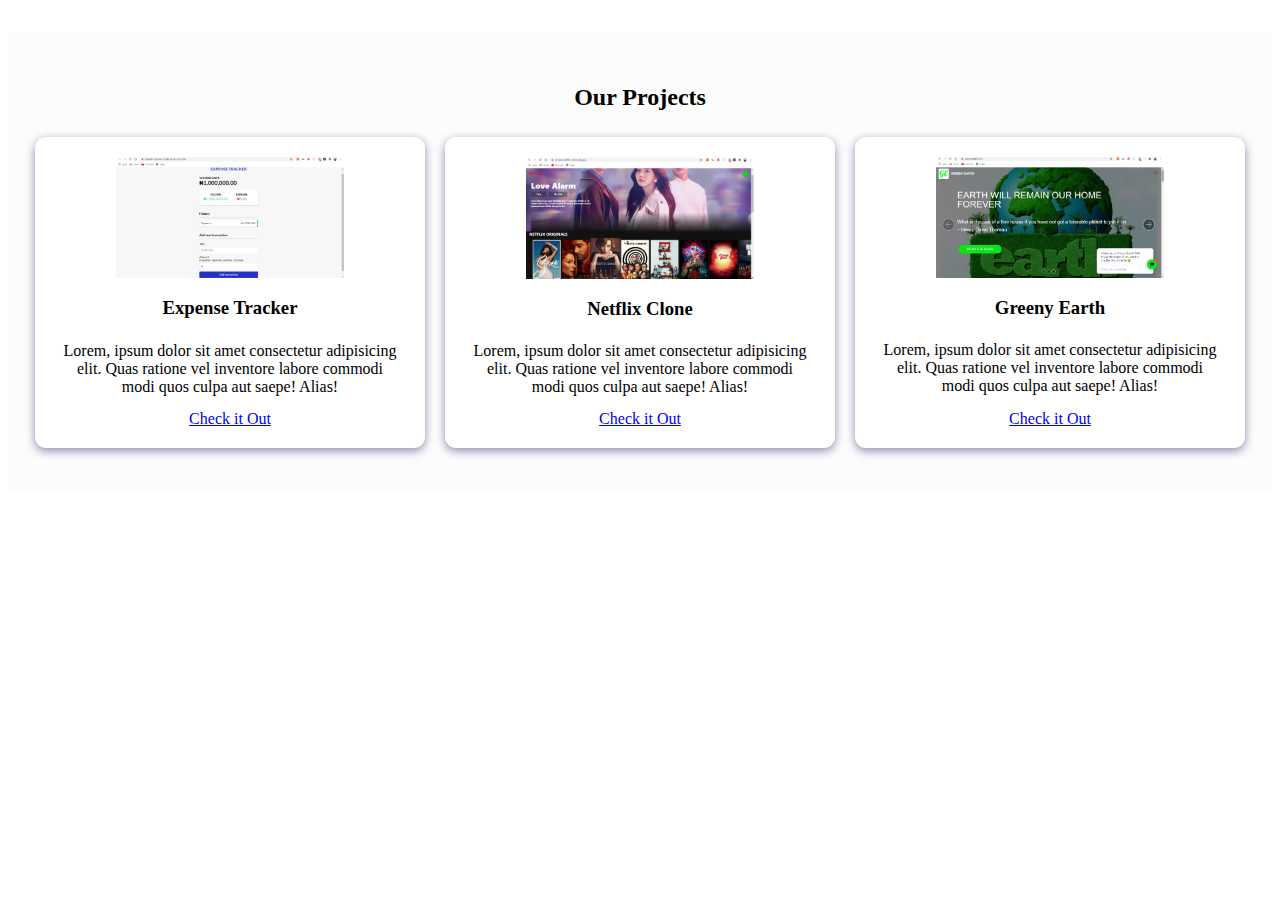
<file: projectectio.html>
<html lang="en">
<head>
    <meta charset="UTF-8">
    <meta name="viewport" content="width=device-width, initial-scale=1.0">
    <title>Document</title>
   

<style>
    :root {
  --font-family: "Roboto", sans-serf;
  --normal-font: 400;
  --bold-font: 700;
  --bolder-font: 900;
  --bg-color: #fcfcfc;
  --primary-color: #4756df;
  --secondary-color: #ff7235;
  --primary-shadow: #8b8eaf;
  --secondary-shadow: #a17a69;
  --bottom-margin: 0.5rem;
  --bottom-margin-2: 1rem;
  --line-height: 1.7rem;
  --transition: 0.3s;
}
/* Projects section */
.projects {
  background-color: var(--bg-color);
  padding: 32px 0;
  margin-top: 2rem;
}

.project-pic {
  width: 65%;
  height: 60%;
}

.projects-container {
  display: flex;
  align-items: center;
  justify-content: center;
}

.projects-title {
  text-align: center;
  margin-bottom: 1rem;
}

.project-container {
  text-align: center;
  width: 21.875rem;
  padding: 1rem;
}

.project-container p {
  padding: 0.4rem;
}

.project-title {
  margin-bottom: var(--bottom-margin);
}

.project-details {
  margin-bottom: var(--bottom-margin);
}



.project-card {
  background-color: #fff;
  border-radius: 11px;
  box-shadow: 0 3px 10px var(--primary-shadow);
  padding: 20px;
  margin: 10px;
}
/* Projects section ends */
</style>

    
</head>
<body>
    


  <!-- Projects section -->
  <section class="projects" id="projects">
    <h2 class="projects-title">Our Projects</h2>
    <div class="projects-container">
      <div class="project-container project-card">
        <img
          src="assets/images/expenseTracker.png"
          alt="expense-tracker"
          loading="lazy"
          class="project-pic"
        />
        <h3 class="project-title">Expense Tracker</h3>
        <p class="project-details">
          Lorem, ipsum dolor sit amet consectetur adipisicing elit. Quas
          ratione vel inventore labore commodi modi quos culpa aut saepe!
          Alias!
        </p>
        <a href="#" target="_blank" class="project-link">Check it Out</a>
      </div>
      <div class="project-container project-card">
        <img
          src="assets/images/netflixClone.png"
          alt="netflic-clone"
          loading="lazy"
          class="project-pic"
        />
        <h3 class="project-title">Netflix Clone</h3>
        <p class="project-details">
          Lorem, ipsum dolor sit amet consectetur adipisicing elit. Quas
          ratione vel inventore labore commodi modi quos culpa aut saepe!
          Alias!
        </p>
        <a href="#" target="_blank" class="project-link">Check it Out</a>
      </div>
      <div class="project-container project-card">
        <img
          src="assets/images/greenyEarth.png"
          alt="greeny-earth"
          loading="lazy"
          class="project-pic"
        />
        <h3 class="project-title">Greeny Earth</h3>
        <p class="project-details">
          Lorem, ipsum dolor sit amet consectetur adipisicing elit. Quas
          ratione vel inventore labore commodi modi quos culpa aut saepe!
          Alias!
        </p>
        <a href="#" target="_blank" class="project-link">Check it Out</a>
      </div>
    </div>
  </section>










</body>
</html>
</file>
<file: assets/css/styles.css>
@import url("https://fonts.googleapis.com/css2?family=Roboto:ital,wght@0,400;0,900;1,700&display=swap");

/* Variables */
:root {
  --font-family: "Roboto", sans-serf;
  --normal-font: 400;
  --bold-font: 700;
  --bolder-font: 900;
  --bg-color: #fcfcfc;
  --primary-color: #4756df;
  --secondary-color: #ff7235;
  --primary-shadow: #8b8eaf;
  --secondary-shadow: #a17a69;
  --bottom-margin: 0.5rem;
  --bottom-margin-2: 1rem;
  --line-height: 1.7rem;
  --transition: 0.3s;
}
/* Variables end */

html {
  scroll-behavior: smooth;
}

/* CSS Resets */
* {
  margin: 0;
  padding: 0;
  box-sizing: border-box;
  /* border: 2px solid red; */
}
/* 
ul {
  list-style-type: none;
}

a {
  text-decoration: none;
  color: var(--primary-color);
} */
/* 
a:hover {
  color: var(--secondary-color);
} */
/* 
section {
  /* max-width: 1100px;
  margin: auto; 
} */

/* CSS Resets end */

/* Navbar */
/* nav {
  position: sticky;
  top: 0;
  left: 0;
  z-index: 1;
  display: flex;
  align-items: center;
  justify-content: space-between;
  padding: 1.5rem 3.5rem;
  background-color: var(--bg-color);
  box-shadow: 0 3px 5px rgba(0, 0, 0, 0.1);
} */
/* 
nav h1 {
  color: var(--primary-color);
}

nav a {
  color: var(--primary-color);
  transition: var(--transition);
}
nav a:hover {
  color: var(--secondary-color);
  border-bottom: 2px solid var(--secondary-color);
}

nav ul {
  display: flex;
  gap: 1.9rem;
}

nav ul li {
  font-weight: var(--bold-font);
} */

.burger-menu {
  color: var(--primary-color);
  font-size: 2rem;
  border: 0;
  background-color: transparent;
  cursor: pointer;
  display: none;
}
/* Navbar ends */

/* Hero section */
.hero {
  display: flex;
  align-items: center;
  justify-content: center;
  gap: 2.5rem;
  max-width: 68.75rem;

}

.hero img {
  height: 37.5rem;
  width: 37.5rem;
}

.bio {
  width: 25rem;
  padding: 0.625rem;
  border-radius: 6px;
  box-shadow: 0px 2px 15px 2px var(--primary-shadow);
}

.bio h1 {
  margin-bottom: var(--bottom-margin);
}

.bio p {
  line-height: var(--line-height);
  padding: 0.3rem 0;
}
/* Hero section ends */

/* More about */
.more-about {
  background-color: var(--bg-color);
  padding: 1rem 6rem;
}

.more-about h2 {
  margin-bottom: var(--bottom-margin);
  text-align: center;
}

.more-about p {
  line-height: var(--line-height);
  padding: 0.4rem;
}
/* More about ends */

/* Skills section */
.skills {
  max-width: 68.75rem;
  margin: auto;
  text-align: center;
  margin-top: 2.5rem;
}

.skill-header {
  margin-bottom: 1rem;
}

.skills-wrapper img {
  padding: 1.25rem;
}

.icon {
  width: 11.875rem;
  height: 11.25rem;
}
/* Skills section ends */

/* Projects section */
.projects {
  background-color: var(--bg-color);
  padding: 32px 0;
  margin-top: 2rem;
}

.project-pic {
  width: 65%;
  height: 60%;
}

.projects-container {
  display: flex;
  align-items: center;
  justify-content: center;
}

.projects-title {
  text-align: center;
  margin-bottom: 1rem;
}

.project-container {
  text-align: center;
  width: 21.875rem;
  padding: 1rem;
}

.project-container p {
  padding: 0.4rem;
}

.project-title {
  margin-bottom: var(--bottom-margin);
}

.project-details {
  margin-bottom: var(--bottom-margin);
}

/* Projects section ends */

/* Contacts section */
.contact {
  margin-top: 2rem;
}

.contact h2 {
  text-align: center;
  margin-bottom: var(--bottom-margin-2);
}

.contact-form-container {
  max-width: 40.75rem;
  margin: 0 auto;
  padding: 0.938rem;
  border-radius: 5px;
  box-shadow: 0 3px 10px var(--secondary-shadow);
}

.contact-form-container label {
  line-height: 2.7em;
  font-weight: var(--bold-font);
  color: var(--primary-color);
}

.contact-form-container textarea {
  min-height: 6.25rem;
  font-size: 14px;
}

.contact-form-container .input-field {
  width: 100%;
  padding-top: 10px;
  padding-bottom: 10px;
  border-radius: 5px;
  border: none;
  border: 2px outset var(--primary-color);
  font-size: 0.875rem;
  outline: none;
}

.input-field::placeholder {
  padding: 0.5rem;
  color: var(--primary-color);
}

.submit-btn {
  width: 100%;
  padding: 10px;
  margin: 10px 0;
  background-color: #fff;
  border: 2px solid var(--primary-color);
  border-radius: 5px;
  font-size: 1rem;
  font-weight: var(--bold-font);
  transition: var(--transition);
}

.submit-btn:hover {
  background-color: var(--primary-color);
  border: 2px solid var(--primary-color);
  cursor: pointer;
}
/* Contacts section ends */

/* Social buttons */
.socials {
  display: flex;
  flex-direction: column;
  position: fixed;
  right: 1%;
  bottom: 50%;
}

.socicon {
  width: 2rem;
  height: 2rem;
}
/* Social button ends */

/* Scroll to top button */
.scroll-up {
  position: fixed;
  right: 0.5%;
  bottom: 3%;
  cursor: pointer;
}

.up-arrow {
  width: 3rem;
  height: 3rem;
}
/* Scroll to top button ends */

/* Footer section */
footer {
  background-color: var(--bg-color);
  padding: 1.25rem;
  text-align: center;
  margin: 2rem 0 0;
}
/* Footer section ends */

/* General (utilities) */
.icon-card {
  background-color: #fff;
  border-radius: 11px;
  box-shadow: 0 3px 10px var(--secondary-shadow);
  padding: 20px;
  margin: 10px;
}

.project-card {
  background-color: #fff;
  border-radius: 11px;
  box-shadow: 0 3px 10px var(--primary-shadow);
  padding: 20px;
  margin: 10px;
}

/* Media queries for responsiveness */
@media screen and (max-width: 720px) {
  nav {
    padding: 1.5rem 1rem;
  }
  nav ul {
    position: fixed;
    background-color: var(--bg-color);
    flex-direction: column;
    top: 86px;
    left: 10%;
    width: 80%;
    text-align: center;
    transform: translateX(120%);
    transition: transform 0.5s ease-in;
  }

  nav ul li {
    margin: 8px;
  }

  .burger-menu {
    display: block;
  }

  nav ul.show {
    transform: translateX(0);
  }

  .hero {
    margin-top: -4rem;
    flex-direction: column;
    gap: 0;
  }

  .hero img {
    height: 40px;
    width: 40px;
  }

  .bio {
    margin-top: -7rem;
    width: 20.5rem;
  }

  .more-about {
    margin-top: 2rem;
    padding: 1rem 3.5rem;
  }

  .more-about h2 {
    text-align: center;
  }

  .more-about p {
    text-align: justify;
  }

  .icon {
    width: 5.875rem;
    height: 5.25rem;
  }

  .projects-container {
    flex-direction: column;
  }

  .project-container {
    width: 20.875rem;
  }

  .contact-form-container {
    max-width: 23.75rem;
  }
}

@media screen and (max-width: 420px) {
  .hero img {
    height: 37.5rem;
    width: 23rem;
  }

  .bio {
    width: 18.3rem;
  }

  .project-container {
    width: 17.875rem;
  }

  .contact-form-container {
    max-width: 17.75rem;
  }
}
</file>
